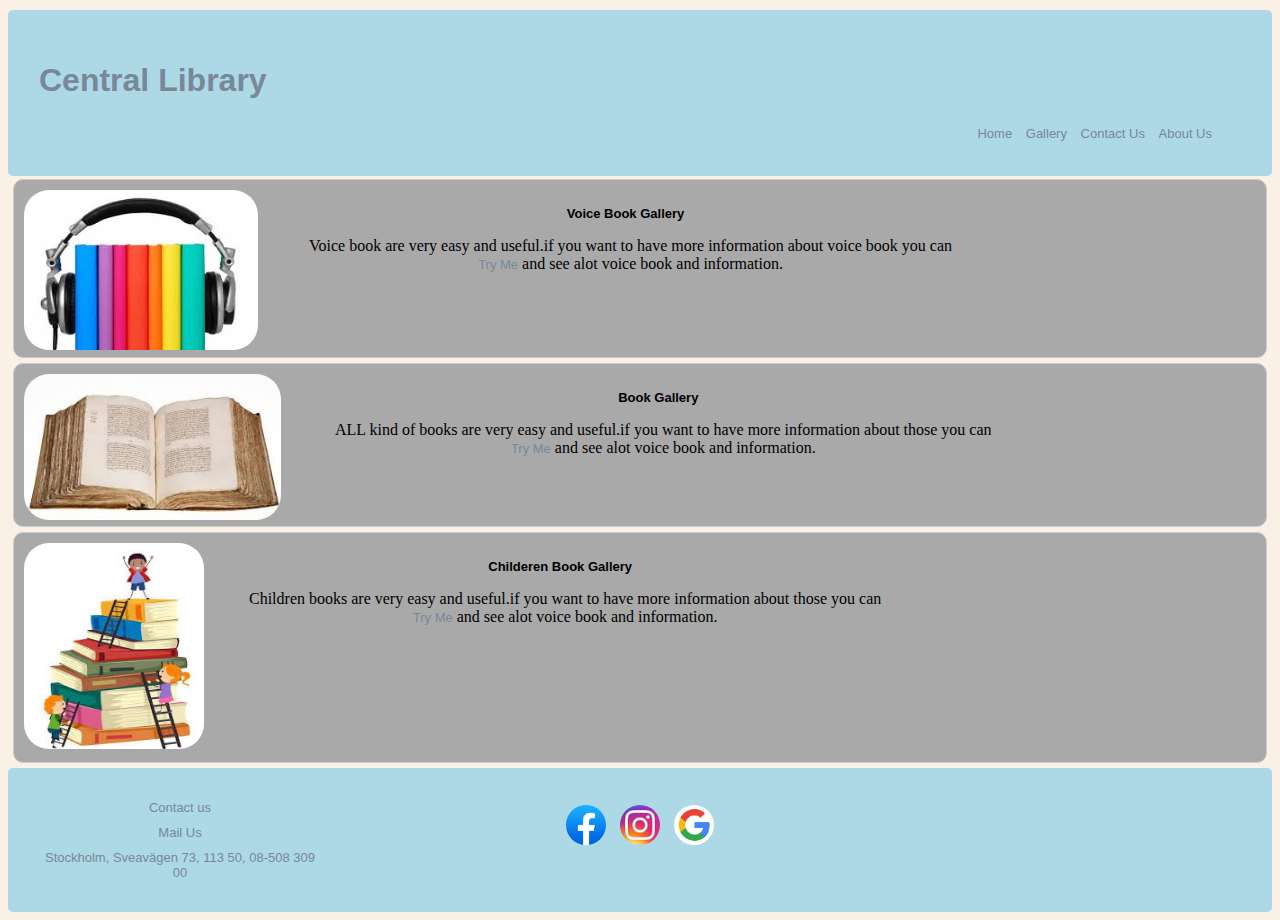
<file: Library Web Site/index.html>
<!DOCTYPE html>
<html lang="en">
<head>
    <meta charset="UTF-8">
    <meta name="viewport" content="width=device-width, initial-scale=1.0">
    <meta http-equiv="X-UA-Compatible" content="ie=edge">
    <meta http-equiv="refresh" content="30">
    <meta name="description" content="Library First Page">
    <meta name="auther"content="Sima Ahmadi">
    <meta name="keywords" content ="library,voice book,children book,books">
    
    <link rel="stylesheet" href="sty/styles.css">
 
    <title>Library Website|Welcome</title>
</head>
<body>
  <header>
    <h1>Central Library</h1>
    <nav>
      <ul>
        <li class="navbar"><a href="index.html">Home</a></li>
        
        <li class="navbar"><a href="img.html">Gallery</a></li>
        
        <li class="navbar"><a href="cntcts.html">Contact Us</a></li>
        
        <li class="navbar"><a href="aboutus.html">About Us</a></li>       
      </ul>
    </nav>
  </header>
    <div>
      <div class="gallery" id="div">
        <a target="_blank" href="img/voicebookjpg.jpg">
          <img class="img" src="img/voicebookjpg.jpg" alt="b1" width="200" height="200">
        </a>
        <div class="desc"><h2 class="h0">Voice Book Gallery</h2>
          <p>Voice book are very easy and useful.if you want to have more information about voice book you can <br> 
            <a href="https://biblioteket.stockholm.se/en/sok?freetext=voice%20book"> Try Me</a> 
            and see alot voice book and information.  
          </p>
        </div>
      </div>
    </div>

  <div>
    <div class="gallery" id="div">
      <a href="img/book.jpg">
        <img class="img" src="img/book.jpg" alt="b1" width="200" height="200">
      </a>
      <div class="desc"><h2 class="h0">Book Gallery</h2>
        <p>ALL kind of books are very easy and useful.if you want to have more information about those you can <br> 
          <a href="https://biblioteket.stockholm.se/en/sok?freetext=books"> Try Me</a> 
          and see alot voice book and information.</p>
      </div>
    </div>
  </div>
    <div>
      <div class="gallery" id="div">
          <a target="_blank" href="img/childrenbook.jpg">
              <img class="img" src="img/childrenbook.jpg" alt="b1" >
          </a>
          <div class="desc"><h2 class="h0">Childeren Book Gallery</h2>
            <p>Children books are very easy and useful.if you want to have more information about those you can <br> 
              <a href="https://biblioteket.stockholm.se/en/sok?freetext=children%20books"> Try Me</a> 
              and see alot voice book and information.</p>
          </div>
        </div>
    </div>
  </div>
</div>    
<footer> 
<div class="footer">
      <div class ="div">
          <ul>
              <li class="li"><a href="cntcts.html">Contact us</a></li>
              <li class="li"><a href="mailto:sima_ahmadi00@yahoo.com?Subject=Sima%20är%20bäst!" target="_top">Mail Us</a></li>
              <li class="li"> Stockholm, Sveavägen 73, 113 50, 08-508 309 00</li>
          </ul>   
      </div>          
      <div class="div">
          <!-- <h8>Social Media</h8> -->
          <ul >
              <li><a href="https://sv-se.facebook.com/stadsbiblioteket/"><img class="img" src="img/f.jpg" alt=""></a></li>
              <li><a href="https://www.instagram.com/stadsbibblanstockholm/?hl=sv"><img class="img" src="img/i.jpg" alt=""></a></li>
              <li><a href="https://www.google.com/"><img class="img" src="img/g.png" alt=""></a></li>
          </ul>
      </div>
      <div class="div">
              <iframe class="iframe" src="https://www.google.com/maps/embed?pb=!1m18!1m12!1m3!1d2034.3737951614182!2d18.05256641550708!3d59.34340801693649!2m3!1f0!2f0!3f0!3m2!1i1024!2i768!4f13.1!3m3!1m2!1s0x465f9d6ee321f0e1%3A0x8e864eef97cee71b!2sStockholms%20stadsbibliotek!5e0!3m2!1ssv!2sse!4v1571234098704!5m2!1ssv!2sse" ></iframe>
      </div>
  </div>        
</footer>
</body>
</html>
</file>
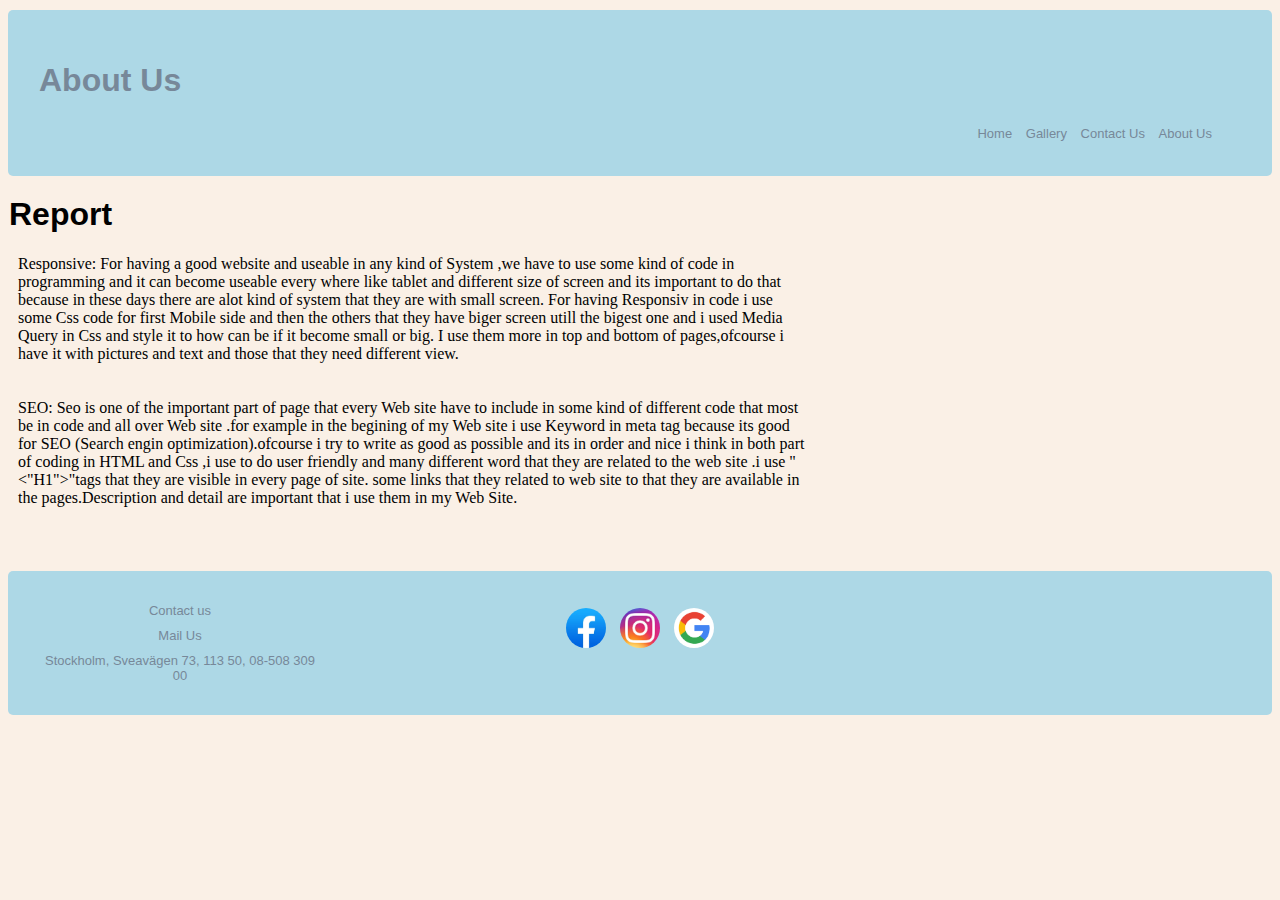
<file: Library Web Site/aboutus.html>
<!DOCTYPE html>
<html lang="en">
<head>
	<meta charset="UTF-8">
	<meta name="viewport" content="width=device-width, initial-scale=1.0">
	<meta http-equiv="X-UA-Compatible" content="ie=edge">
	<meta http-equiv="refresh" content="30">
	<link rel="stylesheet" href="sty/styles.css">
	<title>About Us</title>
</head>
<body>
	

<header>
  <h1>About Us</h1>
  <nav>
    <ul>
      <li class="navbar"><a href="index.html">Home</a></li>
      
      <li class="navbar"><a href="img.html">Gallery</a></li>
      
      <li class="navbar"><a href="cntcts.html">Contact Us</a></li>
      
      <li class="navbar"><a href="aboutus.html">About Us</a></li>       
    </ul>
  </nav>
</header>
<div>
  <content>
    <h1>Report</h6>
    <p id="p"> 
      
        Responsive:
        For having a good website and useable in any kind of System ,we have to use 
        some kind of code in programming and it can become useable every where like 
        tablet and different size of screen and its important to do that because in 
        these days there are alot kind of system that they are with small screen.
        For having Responsiv in code i use some Css code for first Mobile side and  
        then the others that they have biger screen utill the bigest one and i used 
        Media Query in Css and style it to how can be if it become small or big.
        I use them more in top and bottom of pages,ofcourse i have it with pictures 
        and text and those that they need different view.
        <br>
        <br>
        <br>
        SEO:
        Seo is one of the important part of page that every  Web site have to 
        include in some kind of different code that most be in code and all over  
        Web site .for example  in the begining of my Web site i use Keyword in meta
        tag because its good for SEO (Search engin optimization).ofcourse i try to  
        write as good as possible and its in order and nice i think in both part of 
        coding in HTML and Css ,i use to do user friendly and many different word  
        that they are related to the web site .i use "<"H1">"tags that they are  
        visible in every page of site.
        some links that they related to web site to that they are available in the 
        pages.Description and detail are important that i use them in my Web Site.
      
    </p>
<!--     
    <p>
    Lorem ipsum dolor sit amet. <br> Lorem ipsum dolor sit amet.<br>
    </p>
    <p>
    Lorem ipsum dolor sit amet. <br> Lorem ipsum dolor sit amet. 
    </p>
    <p>
    Lorem ipsum dolor sit  <br>Lorem ipsum dolor sit amet.  <br>
    </p>
    <p>
    Lorem ipsum dolor sit amet. <br> Lorem ipsum dolor sit amet. <br>
    </p> -->
  </content>
<footer> 
  <div class="footer">
      <div class ="div">
        <ul>
          <li class="li"><a href="cntcts.html">Contact us</a></li>
          <li class="li"><a href="mailto:sima_ahmadi00@yahoo.com?Subject=Sima%20är%20bäst!">Mail Us</a></li>
          <li class="li"> Stockholm, Sveavägen 73, 113 50, 08-508 309 00</li>
        </ul>   
      </div>          
      <div class="div">
        <!-- Social Media -->
        <ul>
          <li><a href="https://sv-se.facebook.com/stadsbiblioteket/"><img class="img" src="img/f.jpg" alt=""></a></li>
          <li><a href="https://www.instagram.com/stadsbibblanstockholm/?hl=sv"><img class="img" src="img/i.jpg" alt=""></a></li>
          <li><a href="https://www.google.com/"><img class="img" src="img/g.png" alt=""></a></li>
        </ul>
      </div>
      <div class="div">
        <iframe class="iframe" src="https://www.google.com/maps/embed?pb=!1m18!1m12!1m3!1d2034.3737951614182!2d18.05256641550708!3d59.34340801693649!2m3!1f0!2f0!3f0!3m2!1i1024!2i768!4f13.1!3m3!1m2!1s0x465f9d6ee321f0e1%3A0x8e864eef97cee71b!2sStockholms%20stadsbibliotek!5e0!3m2!1ssv!2sse!4v1571234098704!5m2!1ssv!2sse" ></iframe>
      </div>
    </div>        
  </footer>
</body>
</html>
</file>
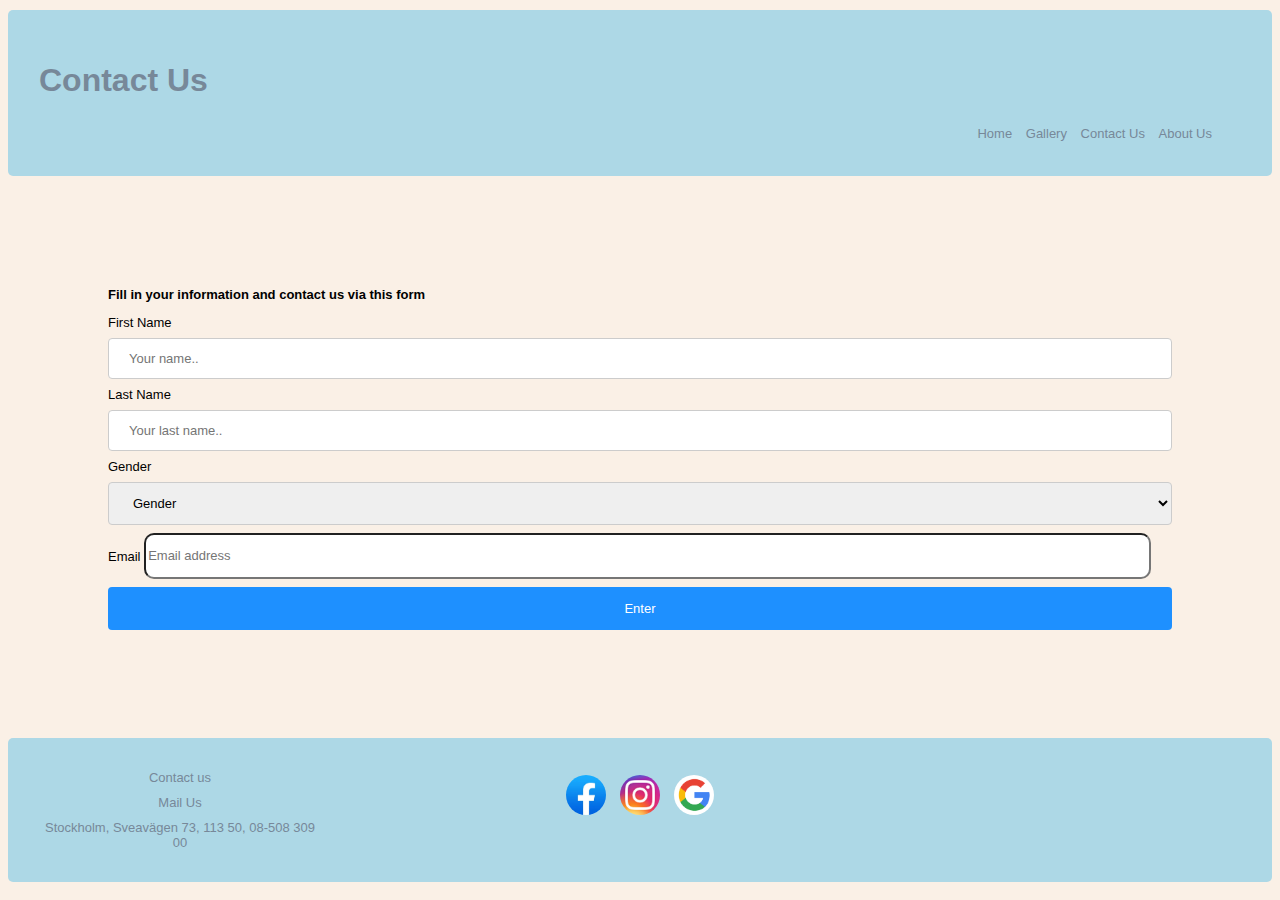
<file: Library Web Site/cntcts.html>
<!DOCTYPE html>
<html lang="en">
<head>
    <meta charset="UTF-8">
    <meta name="viewport" content="width=device-width, initial-scale=1.0">
    <meta http-equiv="X-UA-Compatible" content="ie=edge">
    <meta http-equiv="refresh" content="30">
    <link rel="stylesheet" href="sty/styles.css">
    <title>Contact Us</title>
</head>
<body>
  <header>
  <h1>Contact Us</h1>
  <nav>
    <ul>
        <li><a href="index.html">Home</a></li>
        
        <li><a href="img.html" >Gallery</a></li>
        
        <li><a href="cntcts.html" >Contact Us</a></li>
        
        <li><a href="aboutus.html" >About Us</a></li>       
    </ul>
  </nav>
  </header>
  <div>
    <form action="mailto:someone@example.com" method ="post" enctype="text/plain">
       <h3 id=h1> Fill in your information and contact us via this form</h3>
      
      <label for="fname">First Name</label>
      <input type="text" name="firstname" placeholder="Your name..">
  
      <label for="lname">Last Name</label>
      <input type="text" name="lastname" placeholder="Your last name..">
  
      <label for="gender">Gender</label>
      <select id="gender" name="gender">
        <option value="gender">Gender</option>
        <option value="male">Male</option>
        <option value="femal">Femal</option>
      </select>
      <label for="email">Email</label>
      <input id="email" type="email" placeholder="Email address" name="email address" required="required">
      <input type="submit" value="Enter">
    </form>
  </div>

  
  <footer> 
    <div class="footer">
      <div class ="div">
        <ul>
          <li class="li"><a href="cntcts.html">Contact us</a></li>
          <li class="li"><a href="mailto:sima_ahmadi00@yahoo.com?Subject=Sima%20är%20bäst!">Mail Us</a></li>
          <li class="li"> Stockholm, Sveavägen 73, 113 50, 08-508 309 00</li>
        </ul>   
      </div>          
        <div class="div">
              <!-- Social Media< -->
          <ul>
            <li><a href="https://sv-se.facebook.com/stadsbiblioteket/"><img class="img" src="img/f.jpg" alt=""></a></li>
            <li><a href="https://www.instagram.com/stadsbibblanstockholm/?hl=sv"><img class="img" src="img/i.jpg" alt=""></a></li>
            <li><a href="https://www.google.com/"><img class="img" src="img/g.png" alt=""></a></li>
          </ul>
        </div>
      <div class="div">
        <iframe class="iframe" src="https://www.google.com/maps/embed?pb=!1m18!1m12!1m3!1d2034.3737951614182!2d18.05256641550708!3d59.34340801693649!2m3!1f0!2f0!3f0!3m2!1i1024!2i768!4f13.1!3m3!1m2!1s0x465f9d6ee321f0e1%3A0x8e864eef97cee71b!2sStockholms%20stadsbibliotek!5e0!3m2!1ssv!2sse!4v1571234098704!5m2!1ssv!2sse" ></iframe>
      </div>
  </div>        
</footer>

</body>
</html>
</file>
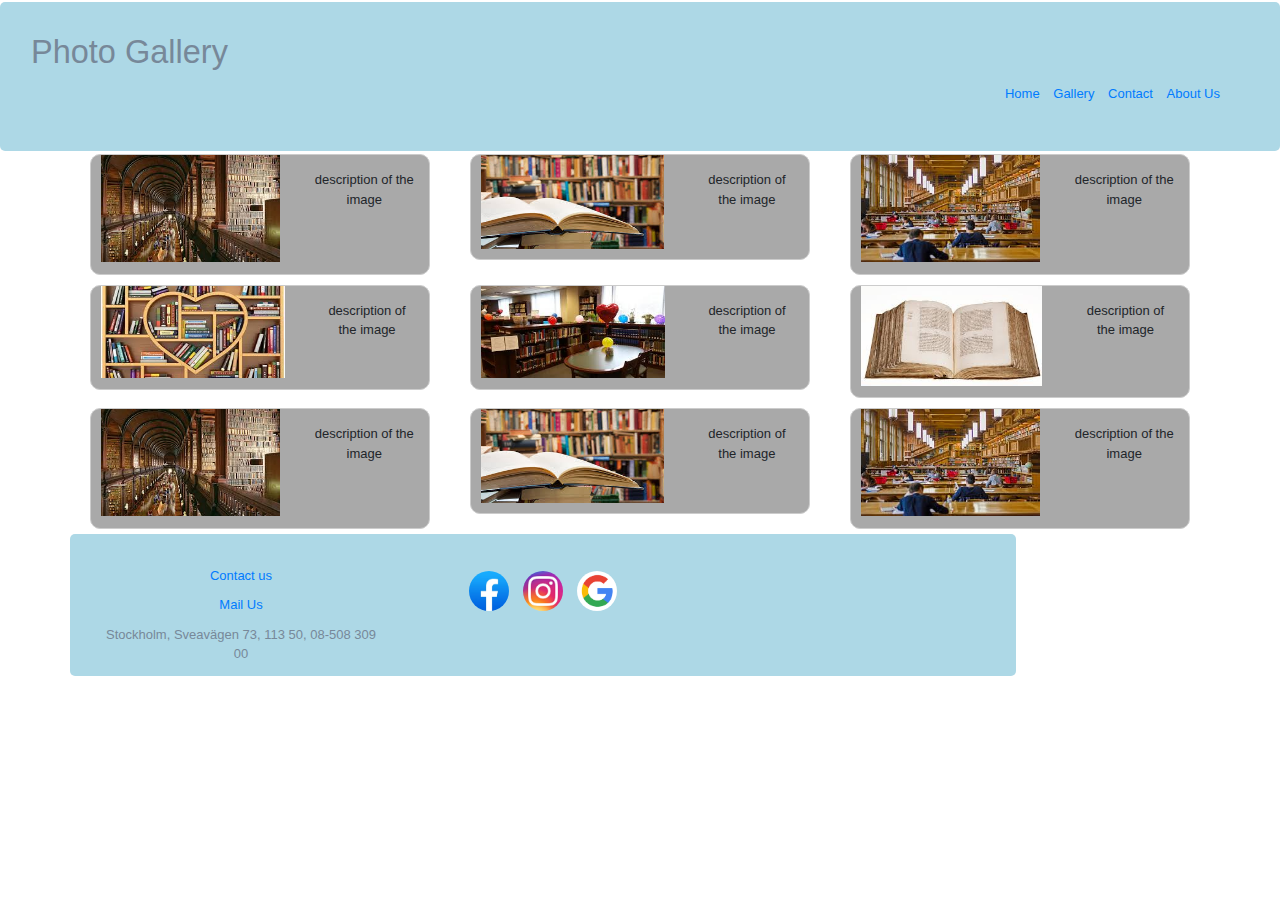
<file: Library Web Site/img.html>
<!DOCTYPE html>
<html lang="en">
<head>
    <meta charset="UTF-8">
    <meta name="viewport" content="width=device-width, initial-scale=1.0">
    <meta http-equiv="X-UA-Compatible" content="ie=edge">
    <meta http-equiv="refresh" content="30">
    <link rel="stylesheet" href="sty/styles.css">
    <link href="https://stackpath.bootstrapcdn.com/bootstrap/4.3.1/css/bootstrap.min.css" rel="stylesheet" integrity="sha384-ggOyR0iXCbMQv3Xipma34MD+dH/1fQ784/j6cY/iJTQUOhcWr7x9JvoRxT2MZw1T" crossorigin="anonymous">
    <title>Gallery</title>
</head>
<body>
  <header>
      <h1>Photo Gallery</h1>
      <nav>
          <ul>
              <li><a href="index.html">Home</a></li>
              
              <li><a href="img.html">Gallery</a></li>
              
              <li><a href="cntcts.html">Contact</a></li>
              
              <li><a href="aboutus.html">About Us</a></li>       
          </ul>
      </nav>
  </header>
  <div class="container">
    <div class="row">
      <div class="col-sm">
        <div class="gallery">
            <a target="_blank" href="img/1.jpg">
              <img src="img/1.jpg" alt="b1" width="200" height="400">
            </a>
            <div class="desc">description of the image</div>
          </div>
      </div>
      <div class="col-sm">
        <div class="gallery">
          <a target="_blank" href="img/2.jpg">
            <img src="img/2.jpg" alt="b1" width="200" height="400">
          </a>
          <div class="desc">description of the image</div>
        </div>
      </div>
      <div class="col-sm">
        <div class="gallery">
          <a target="_blank" href="img/3.jpg">
            <img src="img/3.jpg" alt="b1" width="200" height="400">
          </a>
          <div class="desc">description of the image</div>
        </div>
      </div>
    </div>
  </div>
  <div class="container">
    <div class="row">
      <div class="col-sm">
       <div class="gallery">
        <a target="_blank" href="img/4.jpg">
         <img src="img/4.jpg" alt="b1" width="200" height="400">
        </a>
      <div class="desc">description of the image</div>
    </div>
  </div>
    <div class="col-sm">
      <div class="gallery">
        <a target="_blank" href="img/5.jpg">
          <img src="img/5.jpg" alt="b1" width="200" height="400">
        </a>
      <div class="desc">description of the image</div>
    </div>
  </div>
    <div class="col-sm">
      <div class="gallery">
        <a target="_blank" href="img/6.jpg">
          <img src="img/6.jpg" alt="b1" width="200" height="400">
        </a>
      <div class="desc">description of the image</div>
    </div>
  </div>
  <div class="container">
    <div class="row">
      <div class="col-sm">
        <div class="gallery">
          <a target="_blank" href="img/1.jpg">
           <img src="img/1.jpg" alt="b1" width="200" height="400">
          </a>
          <div class="desc">description of the image</div>
        </div>
      </div>
    <div class="col-sm">
      <div class="gallery">
        <a target="_blank" href="img/2.jpg">
          <img src="img/2.jpg" alt="b1" width="200" height="400">
        </a>
        <div class="desc">description of the image</div>
      </div>
    </div>
    <div class="col-sm">
       <div class="gallery">
        <a target="_blank" href="img/3.jpg">
          <img src="img/3.jpg" alt="b1" width="200" height="400">
        </a>
        <div class="desc">description of the image</div>
      </div>
  </div>
  <footer> 
    <div class="footer">
      <div class ="div">
        <ul>
          <li class="li" ><a href="cntcts.html">Contact us</a></li>
          <li class="li"><a href="mailto:sima_ahmadi00@yahoo.com?Subject=Sima%20är%20bäst!">Mail Us</a></li>
          <li class="li" > Stockholm, Sveavägen 73, 113 50, 08-508 309 00</li>
        </ul>   
      </div>          
      <div class="div">
          <!--Social Media -->
        <ul>
          <li><a href="https://sv-se.facebook.com/stadsbiblioteket/"><img class="img" src="img/f.jpg" alt=""></a></li>
          <li><a href="https://www.instagram.com/stadsbibblanstockholm/?hl=sv"><img class="img" src="img/i.jpg" alt=""></a></li>
          <li><a href="https://www.google.com/"><img class="img" src="img/g.png" alt=""></a></li>
        </ul>
      </div>
        <div class="div">
          <iframe class="iframe" src="https://www.google.com/maps/embed?pb=!1m18!1m12!1m3!1d2034.3737951614182!2d18.05256641550708!3d59.34340801693649!2m3!1f0!2f0!3f0!3m2!1i1024!2i768!4f13.1!3m3!1m2!1s0x465f9d6ee321f0e1%3A0x8e864eef97cee71b!2sStockholms%20stadsbibliotek!5e0!3m2!1ssv!2sse!4v1571234098704!5m2!1ssv!2sse" ></iframe>
        </div>
      </div>        
  </footer>
</body>
</html>
</file>
<file: Library Web Site/sty/styles.css>
*{
  font-family:sans-serif;
  font-size:small;
}
body{
  background-color: linen;
}
header{
  position: relative;
  border:20px solid transparent;
  background:lightblue;
  color:lightslategrey;
  padding-left: 10px;
  margin:0;
  top:2px;
  border-radius: 5px;
  padding:10px;
  
}
nav{
  text-align:right;
  padding-right:20px;
}
p{
  font-family: fantasy;
  font-size: medium;
  padding-left: 10px;
  height: 20px;
}
a{
  color:lightslategray;
  text-decoration: none;
}
a:hover{
  background-color:linen;
  padding:10px;
  overflow:hidden;
  border-radius: 50px;
}
footer{
  border:20px solid transparent;
  background:lightblue;
  color:lightslategrey;
  text-align:center;
  position:relative;
  margin:0;
  bottom: 0;
  border-radius: 5px;
}
ul{
  margin: auto;
  padding:5px;
}
li{
  text-align: center;
  padding: 5px;
  display:inline;
}
h1{
  text-align:left;
  padding-left: 1px;
  font-size: xx-large;
  padding-top: 1px;
}
form{
  padding: 50px;
  margin:50px;
}
.li{
  display: block;
}
footer a:hover {
  background-color:linen;
  border: 1px;
  overflow:hidden;
  justify-items: center;
}
.div{
  height: 100px;
  width: 300px;
  padding:1px;
  border: 1px ;
  margin:1px;
  float: none;
}
.iframe{
  width:100%;
  height:100%;
  border:1px;
  border-radius:25px;
}
.img{
  width:40px;height:40px;border:1;border-radius: 25px;
  position: relative;
  top:10px;
}
div.gallery {
  margin: 5px;
  border: 1px solid #ccc;
  padding-left: 10px;
  border-radius: 10px;
  display: flex;
  background-color: darkgrey;
  overflow: hidden;

}
div.gallery:hover {
  border: 1px solid #777;
  border-radius: 10px;
}
div.gallery img {
  width:90%;
  height:90%;
}
div.desc {
  padding: 15px;
  text-align: center;
}
input[type=text], select {
  width: 100%;
  padding: 12px 20px;
  margin: 8px 0;
  display: inline-block;
  border: 1px solid #ccc;
  border-radius: 4px;
  box-sizing: border-box;
}
input[type=submit] {
  width: 100%;
  background-color:dodgerblue;
  color: white;
  padding: 14px 20px;
  margin: 8px 0;
  border: none;
  border-radius: 4px;
  cursor: pointer;
}
input[type=submit]:hover {
  background-color:dodgerblue;
}
#id{
  width:700px;
  height: 460px;
}
#div{
  overflow:auto;
}
#email{
  width:999px;
  height: 40px;
  border-radius: 10px;
}
#p{
  font-size: medium;
  text-align:left;
  font-family: 'Times New Roman', Times, serif;
  width: 790px;
  height:300px;
  margin-top: 10px;
}
.footer{
  display:flex;
  justify-content:space-between;
} 
.navbar{
  display: inline;
}
@media only screen and (max-width: 767px){
   .footer{
    display:inline;
    justify-items: center;
    text-align: center;
  }
  .navbar{
    display:block;
  }

}
</file>
